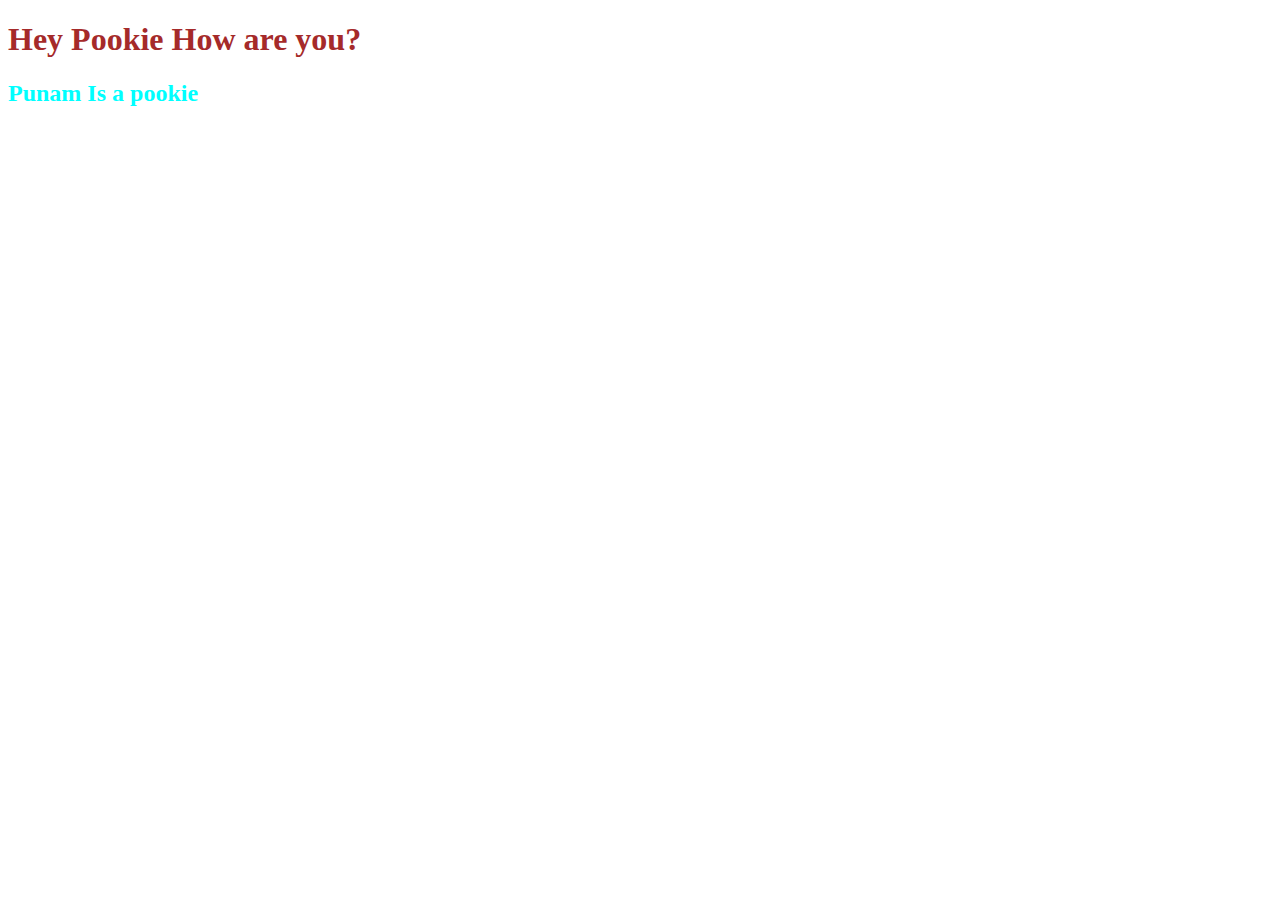
<file: index.html>
<!DOCTYPE html>
<html lang="en">
<head>
    <meta charset="UTF-8">
    <meta name="viewport" content="width=device-width, initial-scale=1.0">
    <title>Document</title>
    <style>
        .browntext{
            color: aqua;
        
        }
    </style>
    <link rel="stylesheet" href="Basics.css">
</head>
<body>
    <h1 style="color: brown;">Hey Pookie How are you?</h1>
    <h2 class="browntext"> Punam Is a pookie</h2>
</body>
</html>
</file>
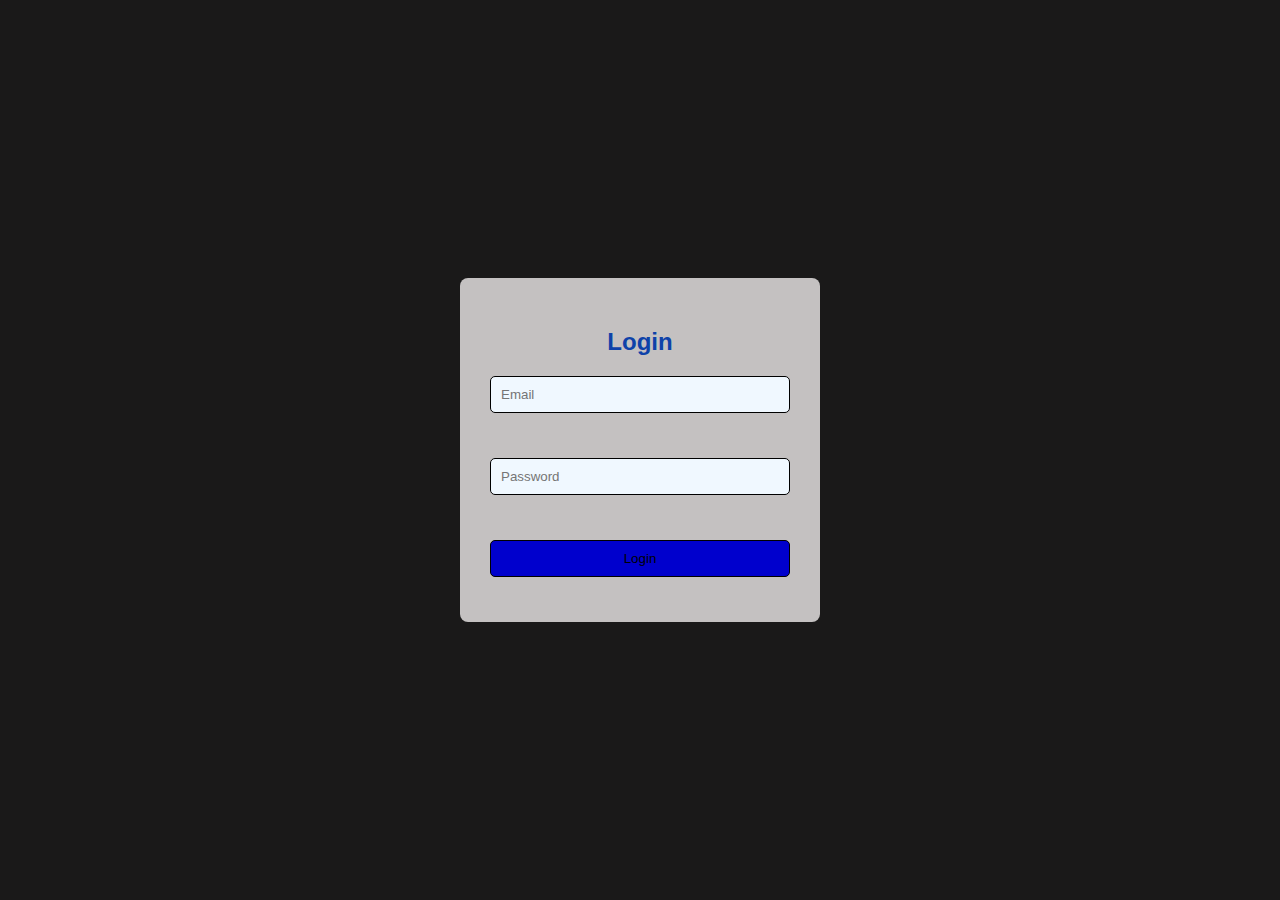
<file: login.html>
<!DOCTYPE html>
 <html lang="en">
 <head>
    <meta charset="UTF-8">
    <meta name="viewport" content="width=device-width, initial-scale=1.0">
    <title>Login Page</title>
    <style>
        body{
            font-family: Arial, Helvetica, sans-serif;
            background-color: rgb(26, 25, 25);
            margin: 0;
            padding: 0;
            height: 100vh;
            display: flex;
            justify-content: center;
            align-items: center;
        }
        .card{
            background-color: #c4c1c1;
            border-radius: 8px;
            padding: 30px;
            width: 300px;
        }
        h2{
            color: #0e42a9;
            text-align: center;
            margin-bottom: 20px;
        }
        form{
            display: flex;
            flex-direction: column;
            gap: 30px;
        }
        input{
            margin-bottom: 15px;
            padding: 10px;
            border: 1px solid black;
            border-radius: 5px;
            background-color: aliceblue;
            }
        button{
                background-color: mediumblue;
                margin-bottom: 15px;
                padding: 10px;
                border: 1px solid black;
                border-radius: 5px;
            }
    </style>
 </head>
 <body>
    <div class="card">
        <h2>Login</h2>
        <form action="#">
            <input type="email" name="" id="" placeholder="Email" />
            <input type="password" name="" id="" placeholder="Password" />
            <button type="submit">Login</button>
        </form>
    </div>
 </body>
 </html>
</file>
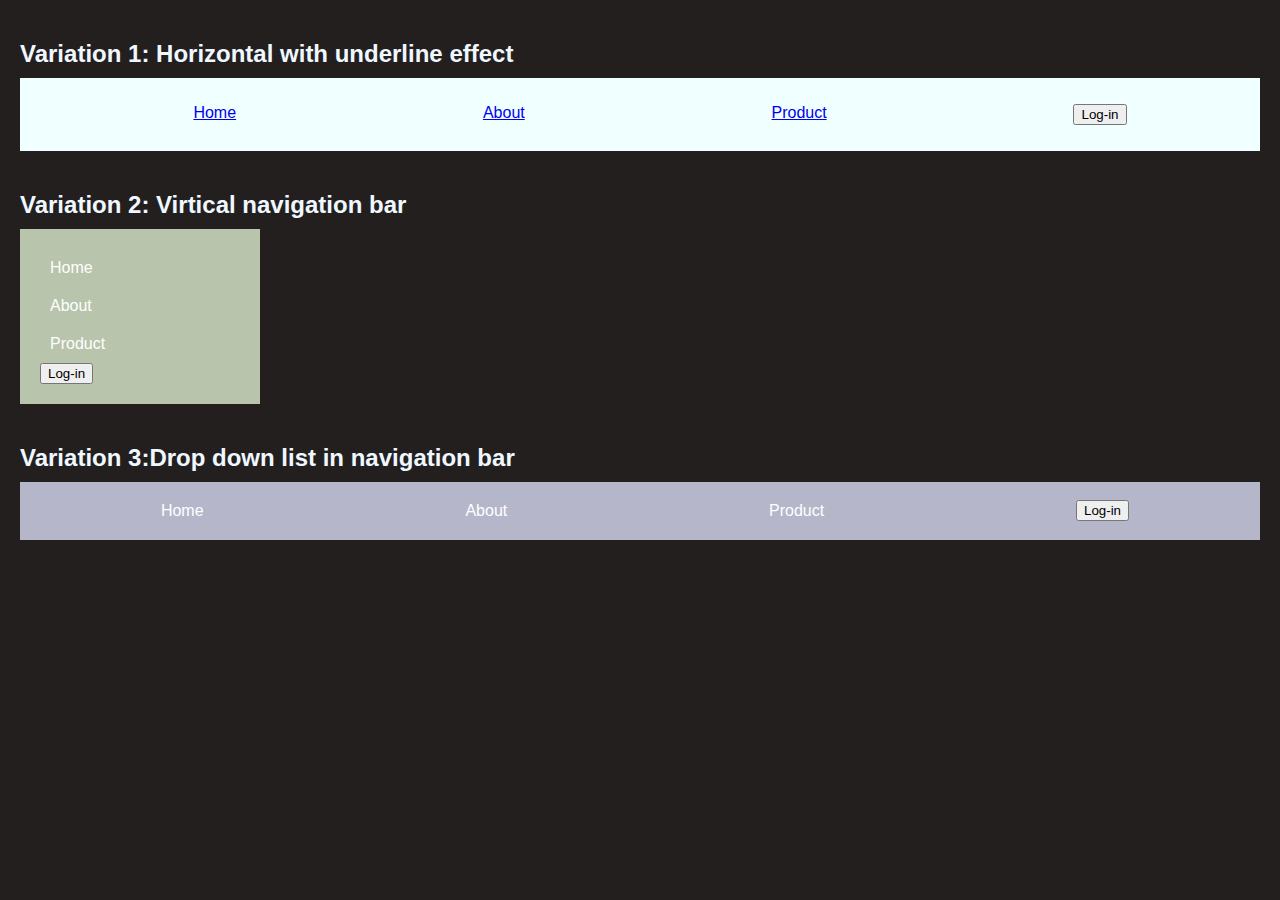
<file: navpro.html>
<!DOCTYPE html>
<html lang="en">
<head>
    <meta charset="UTF-8">
    <meta name="viewport" content="width=device-width, initial-scale=1.0">
    <title>Navigation</title>
    <style>
       
       body{
            font-family: Arial, Helvetica, sans-serif;
            margin: 0;
            padding: 20px;
            background-color: rgb(35, 31, 31);
            color: aliceblue;
       }
       .nav-container{
        margin-bottom: 40px;
       }
       h2{
        margin-bottom: 10px;
       }
       .nav1{
        background-color: azure;
        padding:10px ;
       }
       .nav1 ul{
        list-style-type: none;
        display: flex;
        justify-content: space-around;
        color: black;
       }
       .nav2{
        background-color: rgb(184, 196, 171);
        width: 200px;
        padding: 20px;
       }
       .nav2 ul{
        list-style-type: none;
        margin: 0;
        padding: 0;
       }
       .nav2 li {
        margin: bottom 12px;
       }
       .nav2 a {
        text-decoration: none;
        color: #ffff;
        display: block;
        padding: 10px;
        width: 100%;
       }
       .nav2 a:hover{
        background-color: aquamarine;
       }
       .nav3{
        background-color: rgb(182, 182, 202);
        padding: 10px;   
       }
       .nav3 ul{
            list-style-type: none;
            margin: 0;
            padding: 0;
            display: flex;
            justify-content: space-around;
            align-items: center;
       } 
       .nav3 a{
        text-decoration: none;
        color: #ffff;
        padding: 10px;
        display: block;
       }
       .nav3 .dropdown-content{
        display: none;
       }
       .nav3 .dropdown:hover .dropdown-content{
        display: block;
        position: absolute;
        background-color: #47c1b9;       
       }
    </style>
</head>
<body>
    <div class="nav-container">
        <h2>Variation 1: Horizontal with underline effect</h2>
        <nav class="nav1">
            <ul>
                <Li><a href="#">Home</a></Li>
                <Li><a href="#">About</a></Li>
                <Li><a href="#">Product</a></Li>
                <Li><button class="login-btn">Log-in</button></Li>
            </ul>
        </nav>
    </div>
    <div class="nav-container">
        <h2>Variation 2: Virtical navigation bar</h2>
        <nav class="nav2">
            <ul>
                <Li><a href="#">Home</a></Li>
                <Li><a href="#">About</a></Li>
                <Li><a href="#">Product</a></Li>
                <Li><button class="login-btn">Log-in</button></Li>
            </ul>
        </nav>
    </div>
    <div class="nav-container">
        <h2>Variation 3:Drop down list in navigation bar</h2>
        <nav class="nav3">
            <ul>
                <Li><a href="#">Home</a></Li>
                <Li class="dropdown"><a href="#">About</a>
                <div class="dropdown-content">
                    <a href="#">Our story</a>
                    <a href="#">Our team</a>
                    <a href="#">Contacts</a>
                </div>
                </Li>
                <Li><a href="#">Product</a></Li>
                <Li><button class="login-btn">Log-in</button></Li>
            </ul>
        </nav>
    </div>
</body>
</html>
</file>
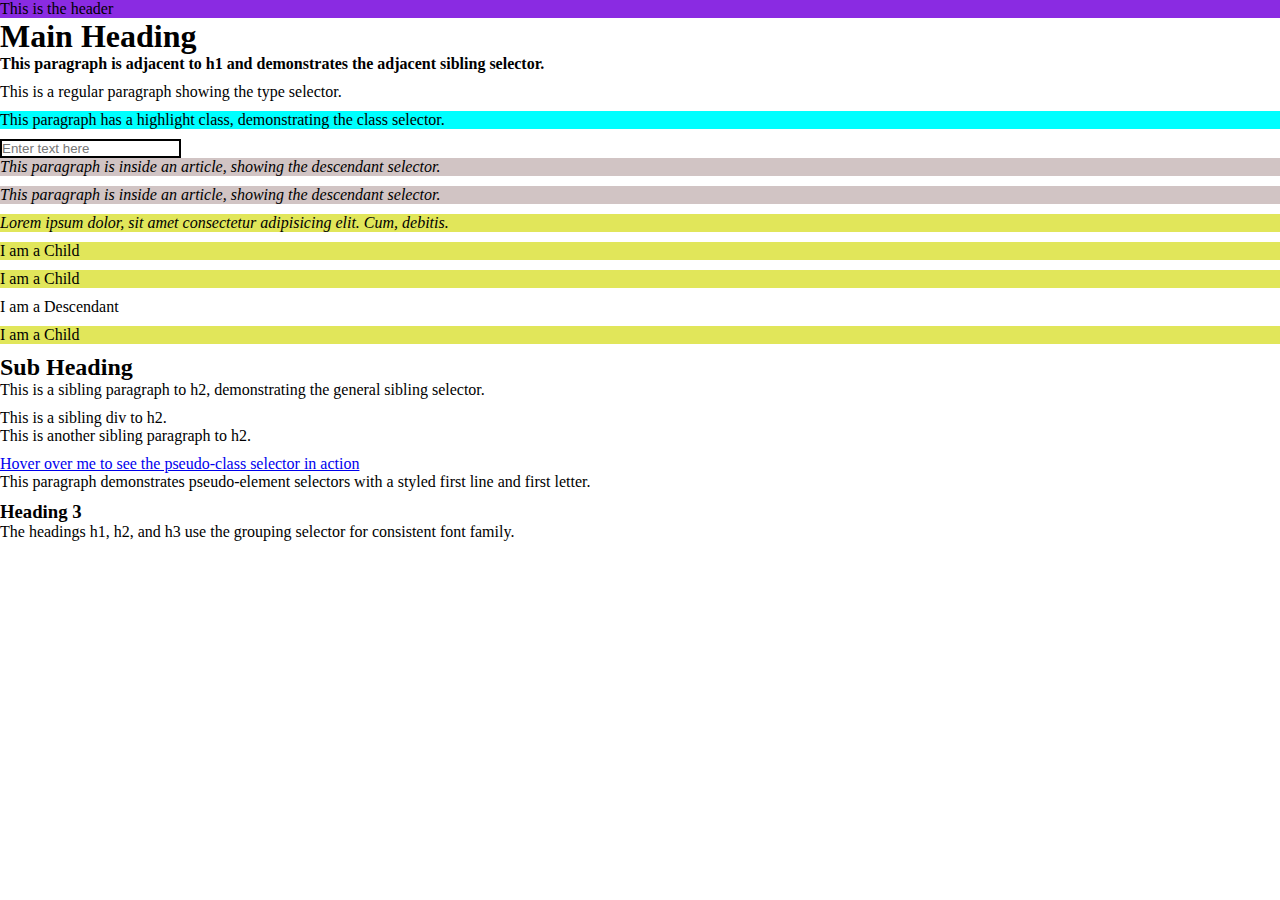
<file: selectors.html>
<!DOCTYPE html>
<html lang="en">
<head>
    <meta charset="UTF-8">
    <meta name="viewport" content="width=device-width, initial-scale=1.0">
    <title>Selectors</title>
    <style>
        /* universal selector */
        *{
            margin: 0;
            padding: 0;
            box-sizing: border-box;
         }
         /* type selector */
         p{
            font-size: 16px;
            margin-bottom: 10px;
         }
         /* class selectors */
         .highlight {
            background-color: aqua;
         }
         #header {
            background-color: blueviolet;
         }
         /* Attribute selectors */
         input[type="text"] {
            border: 2px solid black;
         }
         /* decendant selectors */
         article p {
            font-style: italic;
            background-color: #d1c4c4;
         }
         /* child selector */
         div>p {
            list-style-type: square;
            background-color: rgb(225, 230, 90);
         }
         /* adjacent selectors */
         h1+p {
            font-weight: bold;
         }
         /* pseudo-class selctor */
         a:hover{
            background-color: aquamarine;
            text-decoration: none;
            color: #1a1a1a;
            padding: 5px;
            margin: 4px;
         }
    </style>
</head>
<body>
    <header id="header">This is the header</header>

    <h1>Main Heading</h1>
    <p>
      This paragraph is adjacent to h1 and demonstrates the adjacent sibling
      selector.
    </p>
    <p>This is a regular paragraph showing the type selector.</p>

    <p class="highlight">
      This paragraph has a highlight class, demonstrating the class selector.
    </p>

    <input type="text" placeholder="Enter text here" />

    <article>
      <p>
        This paragraph is inside an article, showing the descendant selector.
      </p>
      <p>
        This paragraph is inside an article, showing the descendant selector.
      </p>
      <div>
        <p>
          Lorem ipsum dolor, sit amet consectetur adipisicing elit. Cum,
          debitis.
        </p>
      </div>
    </article>

    <div>
      <p>I am a Child</p>
      <p>I am a Child</p>
      <section>
        <p>I am a Descendant</p>
      </section>
      <p>I am a Child</p>
    </div>

    <h2>Sub Heading</h2>
    <p>
      This is a sibling paragraph to h2, demonstrating the general sibling
      selector.
    </p>
    <div>This is a sibling div to h2.</div>
    <p>This is another sibling paragraph to h2.</p>

    <a href="#">Hover over me to see the pseudo-class selector in action</a>

    <p>
      This paragraph demonstrates pseudo-element selectors with a styled first
      line and first letter.
    </p>

    <h3>Heading 3</h3>

    <p>
      The headings h1, h2, and h3 use the grouping selector for consistent font
      family.
    </p>
</body>
</html>
</file>
<file: Basics.css>
.browntext{
    color: aqua;
    size: 10px;
}
</file>
